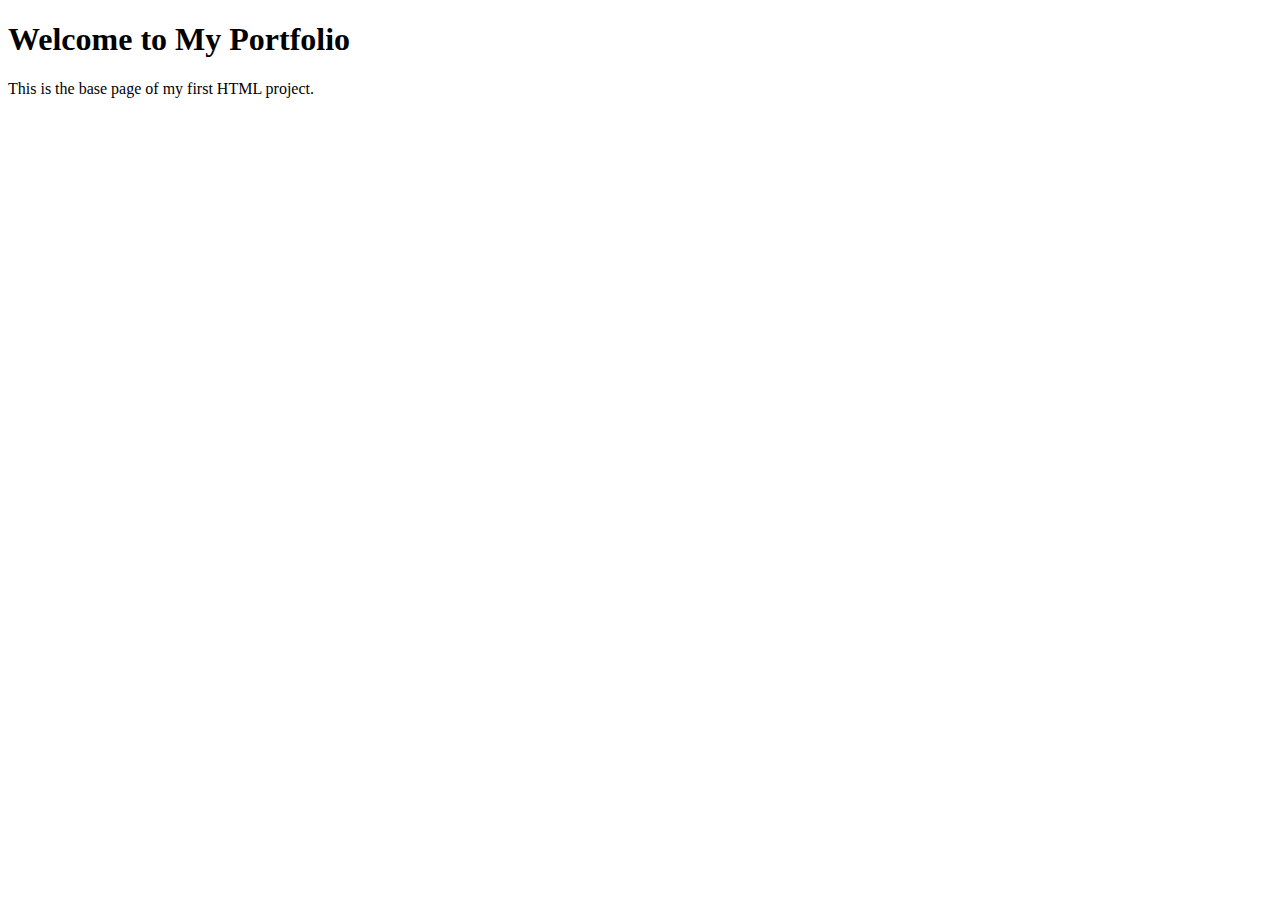
<file: css_basic/base_index.html>
<!DOCTYPE html>
<html lang="en">
<head>
  <meta charset="UTF-8">
  <title>My First Portfolio</title>
</head>
<body>
  <h1>Welcome to My Portfolio</h1>
  <p>This is the base page of my first HTML project.</p>
</body>
</html>
</file>
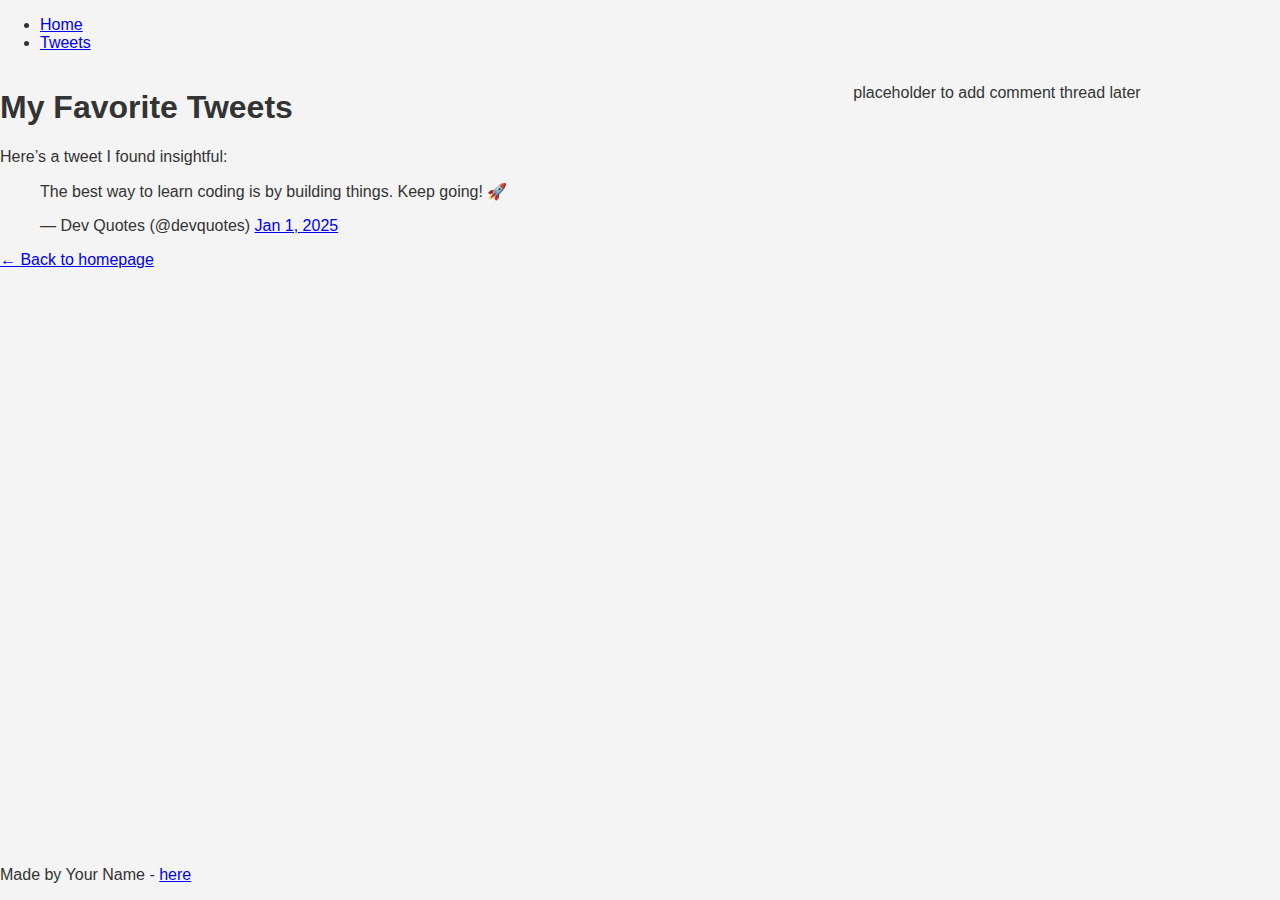
<file: css_basic/tweets.html>
<!DOCTYPE html>
<html lang="en">
<head>
  <meta charset="UTF-8">
  <title>My Tweets</title>
  <link href="base.css" rel="stylesheet">
  <link href="styles.css" rel="stylesheet">
</head>
<!DOCTYPE html>
<html lang="en">
<head>
  <meta charset="UTF-8">
  <title>Tweets</title>
</head>
<body>

  <header>
    <ul>
      <li><a href="index.html">Home</a></li>
      <li><a href="tweets.html">Tweets</a></li>
    </ul>
  </header>

  <main>
    <article>
      <h1>My Favorite Tweets</h1>
      <p>Here’s a tweet I found insightful:</p>

      <blockquote class="twitter-tweet">
        <p lang="en" dir="ltr">The best way to learn coding is by building things. Keep going! 🚀</p>
        &mdash; Dev Quotes (@devquotes) <a href="https://x.com/AfnanMedha88596/status/1925827989545132351">Jan 1, 2025</a>
      </blockquote>
      <script async src="https://platform.twitter.com/widgets.js" charset="utf-8"></script>

      <p><a href="index.html">← Back to homepage</a></p>
    </article>

    <aside>
      <p>placeholder to add comment thread later</p>
    </aside>
  </main>

  <footer><p>Made by Your Name - <a href="https://github.com/afnan004" target="_blank">here</a></p></footer>

</body>
</html>
</file>
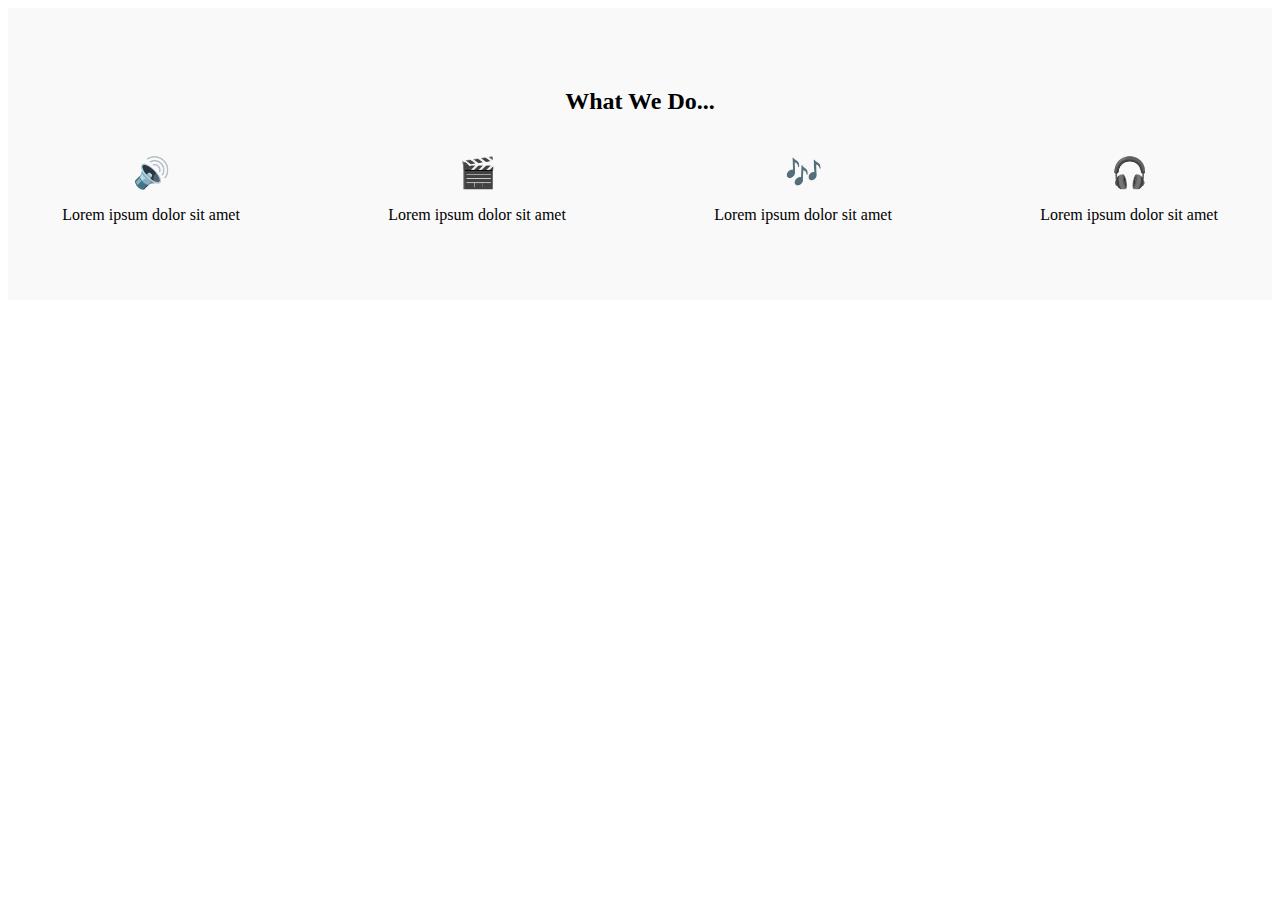
<file: headphones/1-index.html>
<!DOCTYPE html>
<html lang="en">
<head>
  <meta charset="UTF-8">
  <meta name="viewport" content="width=device-width, initial-scale=1">
  <title>What We Do</title>
  <link rel="stylesheet" href="1-styles.css">
</head>
<body>
  <section class="what-we-do">
    <div class="container">
      <h2>What We Do...</h2>
      <div class="services">
        <div class="service-item">
          <div class="icon">🔊</div>
          <p>Lorem ipsum dolor sit amet</p>
        </div>
        <div class="service-item">
          <div class="icon">🎬</div>
          <p>Lorem ipsum dolor sit amet</p>
        </div>
        <div class="service-item">
          <div class="icon">🎶</div>
          <p>Lorem ipsum dolor sit amet</p>
        </div>
        <div class="service-item">
          <div class="icon">🎧</div>
          <p>Lorem ipsum dolor sit amet</p>
        </div>
      </div>
    </div>
  </section>
</body>
</html>
</file>
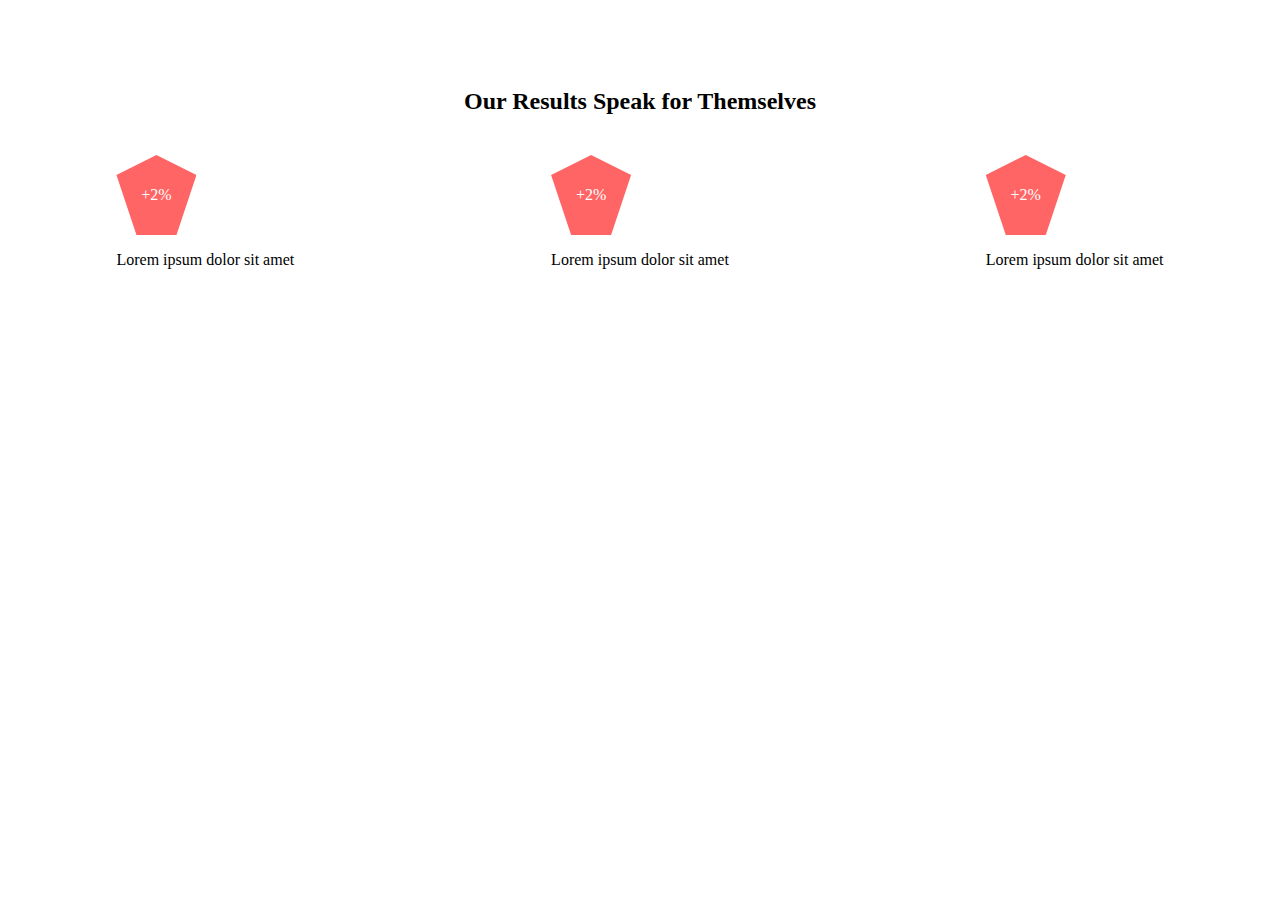
<file: headphones/2-index.html>
<!DOCTYPE html>
<html lang="en">
<head>
  <meta charset="UTF-8">
  <meta name="viewport" content="width=device-width, initial-scale=1">
  <title>Our Results</title>
  <link rel="stylesheet" href="2-styles.css">
</head>
<body>
  <section class="our-results">
    <div class="container">
      <h2>Our Results Speak for Themselves</h2>
      <div class="results">
        <div class="result-item">
          <div class="pentagon">+2%</div>
          <p>Lorem ipsum dolor sit amet</p>
        </div>
        <div class="result-item">
          <div class="pentagon">+2%</div>
          <p>Lorem ipsum dolor sit amet</p>
        </div>
        <div class="result-item">
          <div class="pentagon">+2%</div>
          <p>Lorem ipsum dolor sit amet</p>
        </div>
      </div>
    </div>
  </section>
</body>
</html>
</file>
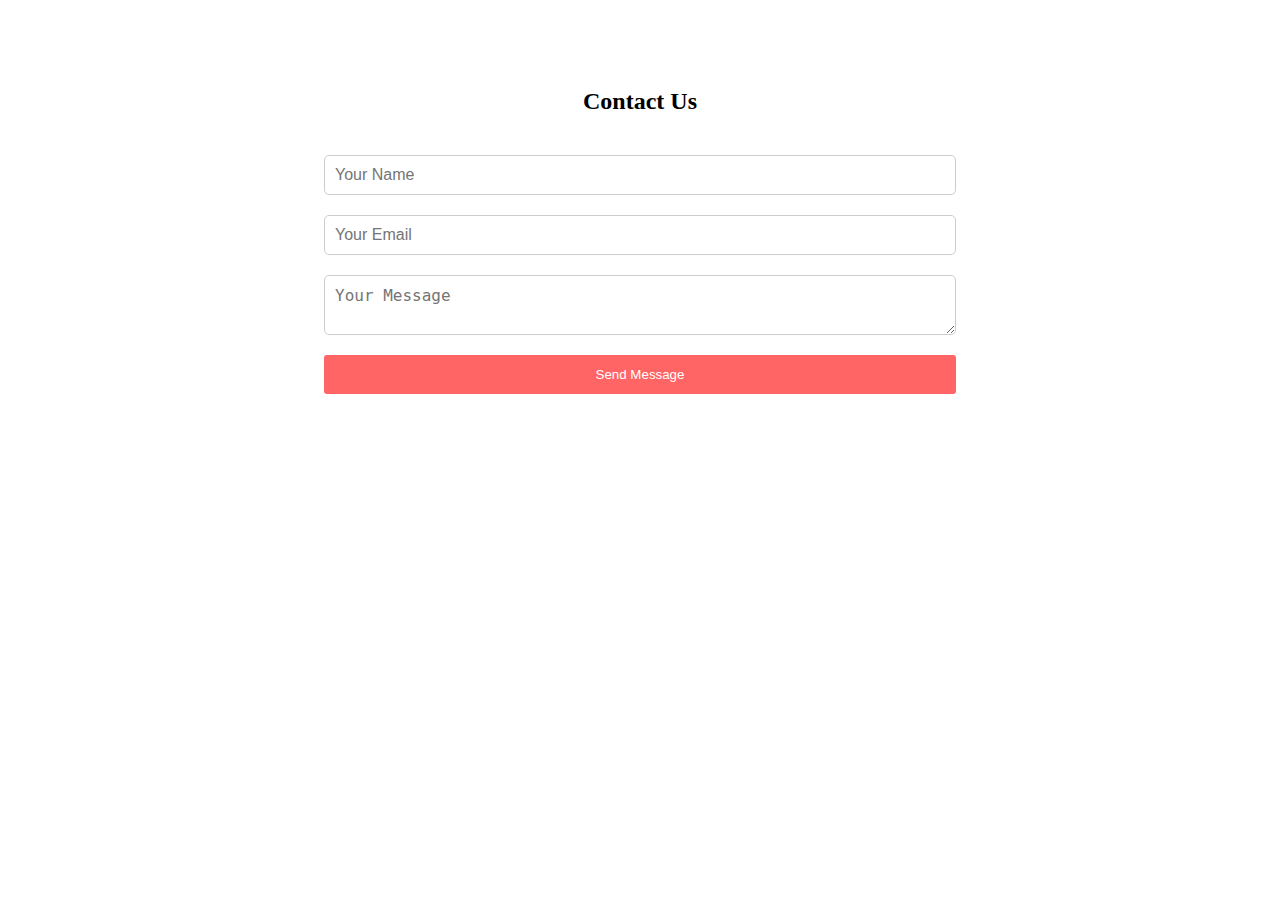
<file: headphones/3-index.html>
<!DOCTYPE html>
<html lang="en">
<head>
  <meta charset="UTF-8">
  <meta name="viewport" content="width=device-width, initial-scale=1">
  <title>Contact Us</title>
  <link rel="stylesheet" href="3-styles.css">
</head>
<body>
  <section class="contact-us">
    <div class="container">
      <h2>Contact Us</h2>
      <form>
        <input type="text" name="name" placeholder="Your Name" required>
        <input type="email" name="email" placeholder="Your Email" required>
        <textarea name="message" placeholder="Your Message" required></textarea>
        <button type="submit" class="btn">Send Message</button>
      </form>
    </div>
  </section>
</body>
</html>
</file>
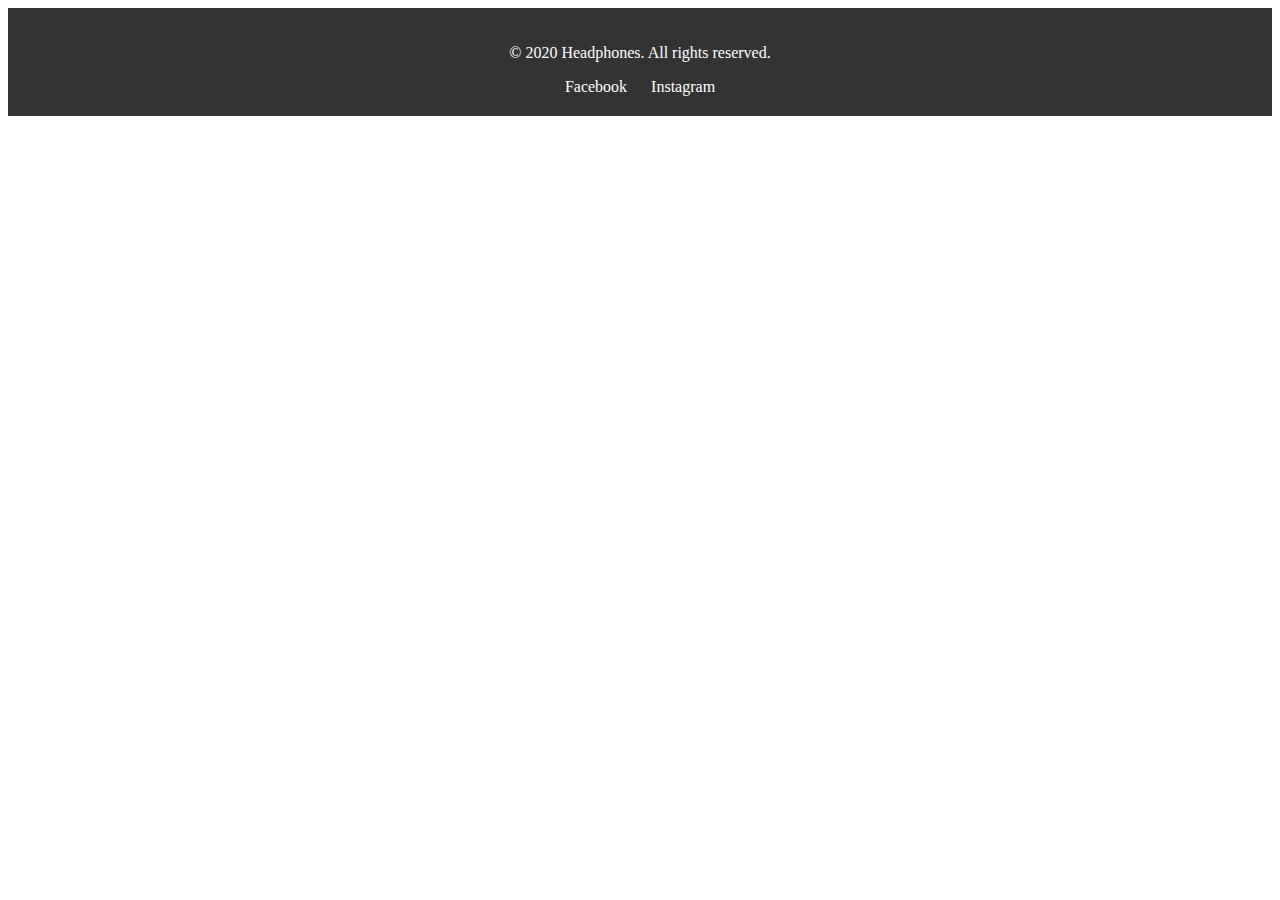
<file: headphones/4-index.html>
<!DOCTYPE html>
<html lang="en">
<head>
  <meta charset="UTF-8">
  <meta name="viewport" content="width=device-width, initial-scale=1">
  <title>Footer</title>
  <link rel="stylesheet" href="4-styles.css">
</head>
<body>
  <footer>
    <div class="container">
      <p>&copy; 2020 Headphones. All rights reserved.</p>
      <div class="socials">
        <a href="#">Facebook</a>
        <a href="#">Instagram</a>
      </div>
    </div>
  </footer>
</body>
</html>
</file>
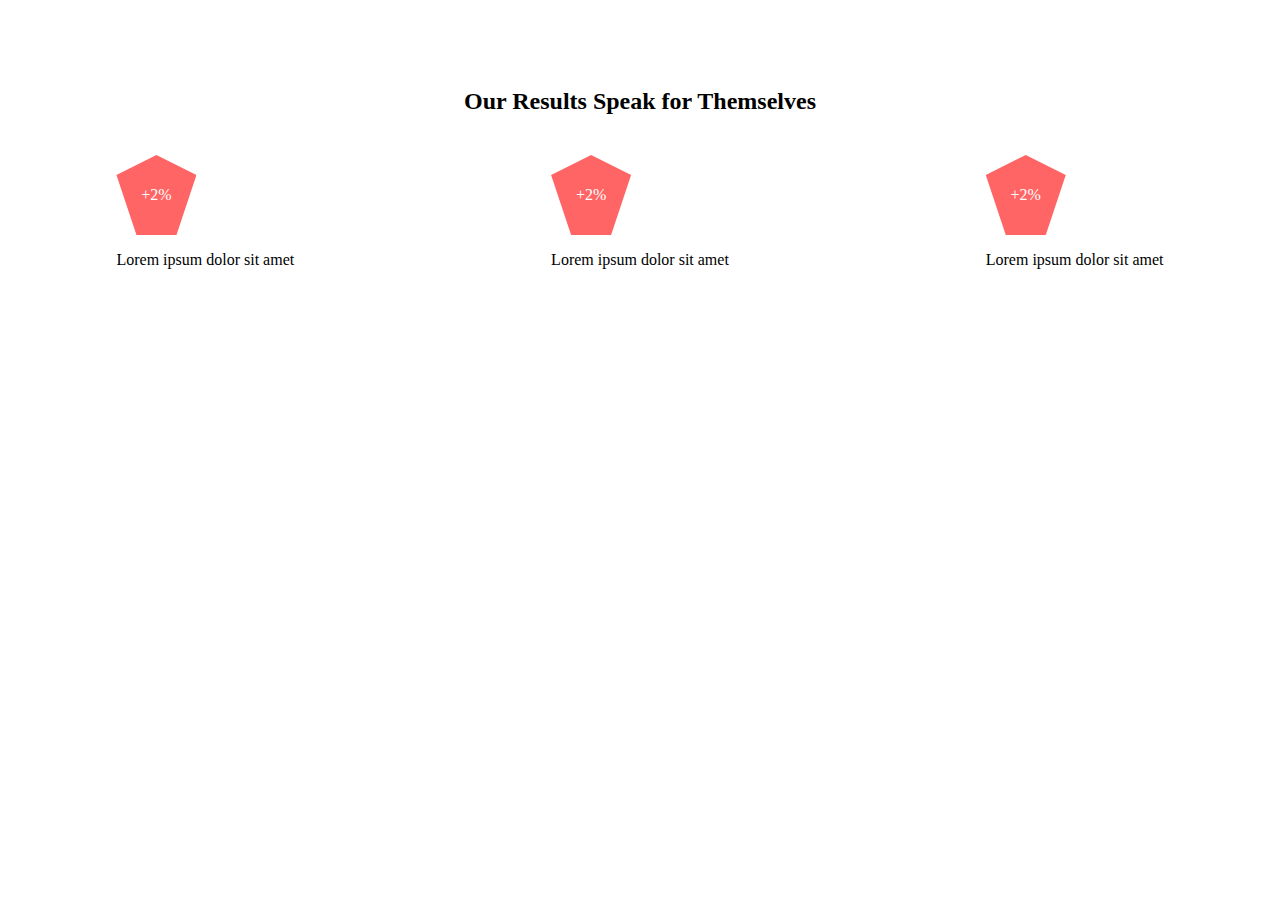
<file: headphones/6-index.html>
<!DOCTYPE html>
<html lang="en">
<head>
  <meta charset="UTF-8">
  <meta name="viewport" content="width=device-width, initial-scale=1">
  <title>Our Results</title>
  <link rel="stylesheet" href="6-styles.css">
</head>
<body>
  <section class="our-results">
    <div class="container">
      <h2>Our Results Speak for Themselves</h2>
      <div class="results">
        <div class="result-item">
          <div class="pentagon">+2%</div>
          <p>Lorem ipsum dolor sit amet</p>
        </div>
        <div class="result-item">
          <div class="pentagon">+2%</div>
          <p>Lorem ipsum dolor sit amet</p>
        </div>
        <div class="result-item">
          <div class="pentagon">+2%</div>
          <p>Lorem ipsum dolor sit amet</p>
        </div>
      </div>
    </div>
  </section>
</body>
</html>
</file>
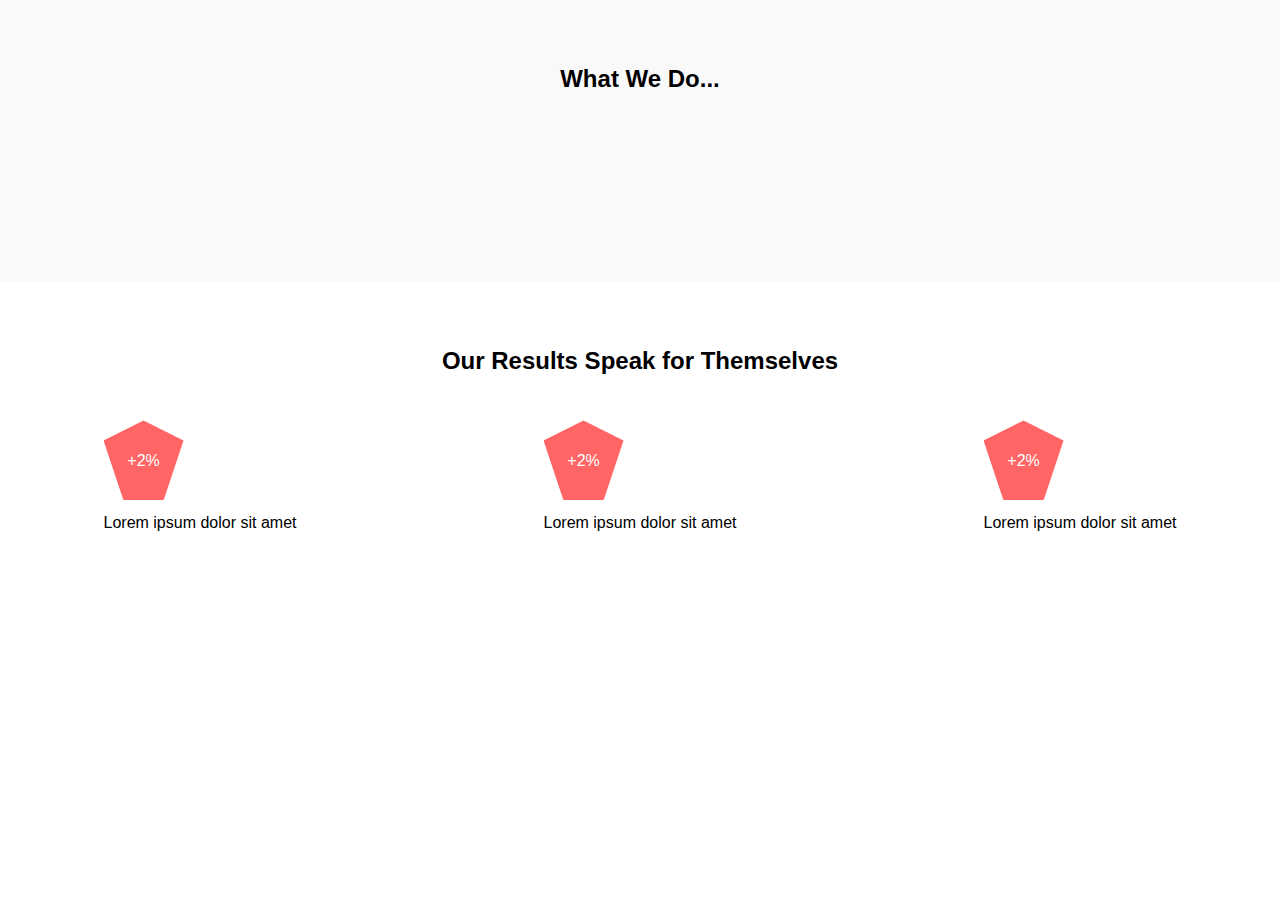
<file: headphones/7-index.html>
<!DOCTYPE html>
<html lang="en">
<head>
  <meta charset="UTF-8">
  <meta name="viewport" content="width=device-width, initial-scale=1">
  <title>Animations Example</title>
  <link rel="stylesheet" href="7-styles.css">
</head>
<body>
  <section class="what-we-do">
    <div class="container">
      <h2>What We Do...</h2>
      <div class="services">
        <div class="service-item animate__fadeIn">
          <div class="icon">🔊</div>
          <p>Lorem ipsum dolor sit amet</p>
        </div>
        <div class="service-item animate__fadeIn">
          <div class="icon">🎬</div>
          <p>Lorem ipsum dolor sit amet</p>
        </div>
        <div class="service-item animate__fadeIn">
          <div class="icon">🎶</div>
          <p>Lorem ipsum dolor sit amet</p>
        </div>
        <div class="service-item animate__fadeIn">
          <div class="icon">🎧</div>
          <p>Lorem ipsum dolor sit amet</p>
        </div>
      </div>
    </div>
  </section>

  <section class="our-results">
    <div class="container">
      <h2>Our Results Speak for Themselves</h2>
      <div class="results">
        <div class="result-item animate__scaleUp">
          <div class="pentagon">+2%</div>
          <p>Lorem ipsum dolor sit amet</p>
        </div>
        <div class="result-item animate__scaleUp">
          <div class="pentagon">+2%</div>
          <p>Lorem ipsum dolor sit amet</p>
        </div>
        <div class="result-item animate__scaleUp">
          <div class="pentagon">+2%</div>
          <p>Lorem ipsum dolor sit amet</p>
        </div>
      </div>
    </div>
  </section>
</body>
</html>
</file>
<file: css_basic/base.css>
body {
    margin: 0;
    padding: 0;
    font-family: Arial, sans-serif;
    background: #f4f4f4;
    color: #333;
  }
</file>
<file: css_basic/styles.css>
/* Apply Flexbox to the body container */
body {
    display: flex;
    flex-direction: column;
    height: 100vh;
    margin: 0;
  }
  
  /* Flex container for article and aside */
  main {
    display: flex;
    flex-direction: row;
    flex: auto;
  }
  
  /* Main content takes 2/3 of the width */
  article {
    flex: 2;
    overflow-y: auto;
  }
  
  /* Sidebar takes 1/3 of the width */
  aside {
    flex: 1;
    overflow-y: auto;
  }
  
  /* Ensure header and footer stay minimal */
  header, footer {
    flex-shrink: 0;
  }
</file>
<file: headphones/1-styles.css>
.what-we-do {
    background-color: #f9f9f9;
    padding: 60px 0;
  }
  
  .what-we-do h2 {
    text-align: center;
    margin-bottom: 40px;
  }
  
  .services {
    display: flex;
    justify-content: space-around;
    gap: 40px;
  }
  
  .service-item {
    text-align: center;
  }
  
  .icon {
    font-size: 30px;
    margin-bottom: 10px;
  }
</file>
<file: headphones/2-styles.css>
.our-results {
    padding: 60px 0;
  }
  
  .our-results h2 {
    text-align: center;
    margin-bottom: 40px;
  }
  
  .results {
    display: flex;
    justify-content: space-around;
    gap: 40px;
  }
  
  .result-item {
    text-align: center;
  }
  
  .pentagon {
    width: 80px;
    height: 80px;
    background-color: #FF6565;
    color: white;
    display: flex;
    justify-content: center;
    align-items: center;
    clip-path: polygon(50% 0%, 100% 25%, 75% 100%, 25% 100%, 0% 25%);
    margin-bottom: 10px;
  }
</file>
<file: headphones/3-styles.css>
.contact-us {
    padding: 60px 0;
  }
  
  .contact-us h2 {
    text-align: center;
    margin-bottom: 40px;
  }
  
  form {
    display: flex;
    flex-direction: column;
    gap: 20px;
    width: 50%;
    margin: 0 auto;
  }
  
  form input,
  form textarea {
    padding: 10px;
    font-size: 16px;
    border: 1px solid #ccc;
    border-radius: 5px;
  }
  
  form button {
    background-color: #FF6565;
    color: white;
    padding: 12px 30px;
    border: none;
    cursor: pointer;
    border-radius: 3px;
  }
  
  form button:hover {
    opacity: 0.9;
  }
</file>
<file: headphones/4-styles.css>
footer {
    background-color: #333;
    color: white;
    padding: 20px 0;
    text-align: center;
  }
  
  footer .socials {
    margin-top: 10px;
  }
  
  footer .socials a {
    margin: 0 10px;
    color: white;
    text-decoration: none;
  }
  
  footer .socials a:hover {
    color: #FF6565;
  }
</file>
<file: headphones/6-styles.css>
.our-results {
    padding: 60px 0;
  }
  
  .our-results h2 {
    text-align: center;
    margin-bottom: 40px;
  }
  
  .results {
    display: flex;
    justify-content: space-around;
    gap: 40px;
  }
  
  .result-item {
    text-align: center;
  }
  
  .pentagon {
    width: 80px;
    height: 80px;
    background-color: #FF6565;
    color: white;
    display: flex;
    justify-content: center;
    align-items: center;
    clip-path: polygon(50% 0%, 100% 25%, 75% 100%, 25% 100%, 0% 25%);
    margin-bottom: 10px;
    transition: transform 0.3s ease-in-out;
  }
  
  .pentagon:hover {
    transform: scale(1.1);
  }
</file>
<file: headphones/7-styles.css>
/* Base styles */
:root {
    --main-color: #FF6565;
    --max-width: 1000px;
  }
  
  * {
    margin: 0;
    padding: 0;
    box-sizing: border-box;
  }
  
  body {
    font-family: 'Source Sans Pro', sans-serif;
    line-height: 1.6;
  }
  
  /* "What We Do" Section */
  .what-we-do {
    background-color: #f9f9f9;
    padding: 60px 0;
  }
  
  .what-we-do h2 {
    text-align: center;
    margin-bottom: 40px;
  }
  
  .services {
    display: flex;
    justify-content: space-around;
    gap: 40px;
  }
  
  .service-item {
    text-align: center;
    opacity: 0;
    animation: fadeIn 1s forwards;
  }
  
  .service-item:nth-child(1) {
    animation-delay: 0.2s;
  }
  
  .service-item:nth-child(2) {
    animation-delay: 0.4s;
  }
  
  .service-item:nth-child(3) {
    animation-delay: 0.6s;
  }
  
  .service-item:nth-child(4) {
    animation-delay: 0.8s;
  }
  
  .icon {
    font-size: 30px;
    margin-bottom: 10px;
  }
  
  /* "Our Results" Section */
  .our-results {
    padding: 60px 0;
  }
  
  .our-results h2 {
    text-align: center;
    margin-bottom: 40px;
  }
  
  .results {
    display: flex;
    justify-content: space-around;
    gap: 40px;
  }
  
  .result-item {
    text-align: center;
    animation: scaleUp 1s ease-out forwards;
  }
  
  .result-item:nth-child(1) {
    animation-delay: 0.3s;
  }
  
  .result-item:nth-child(2) {
    animation-delay: 0.6s;
  }
  
  .result-item:nth-child(3) {
    animation-delay: 0.9s;
  }
  
  .pentagon {
    width: 80px;
    height: 80px;
    background-color: #FF6565;
    color: white;
    display: flex;
    justify-content: center;
    align-items: center;
    clip-path: polygon(50% 0%, 100% 25%, 75% 100%, 25% 100%, 0% 25%);
    margin-bottom: 10px;
    transition: transform 0.3s ease-in-out;
  }
  
  .pentagon:hover {
    transform: scale(1.1);
  }
  
  /* Animations */
  @keyframes fadeIn {
    from {
      opacity: 0;
      transform: translateY(30px);
    }
    to {
      opacity: 1;
      transform: translateY(0);
    }
  }
  
  @keyframes scaleUp {
    0% {
      opacity: 0;
      transform: scale(0.8);
    }
    100% {
      opacity: 1;
      transform: scale(1);
    }
  }
</file>
